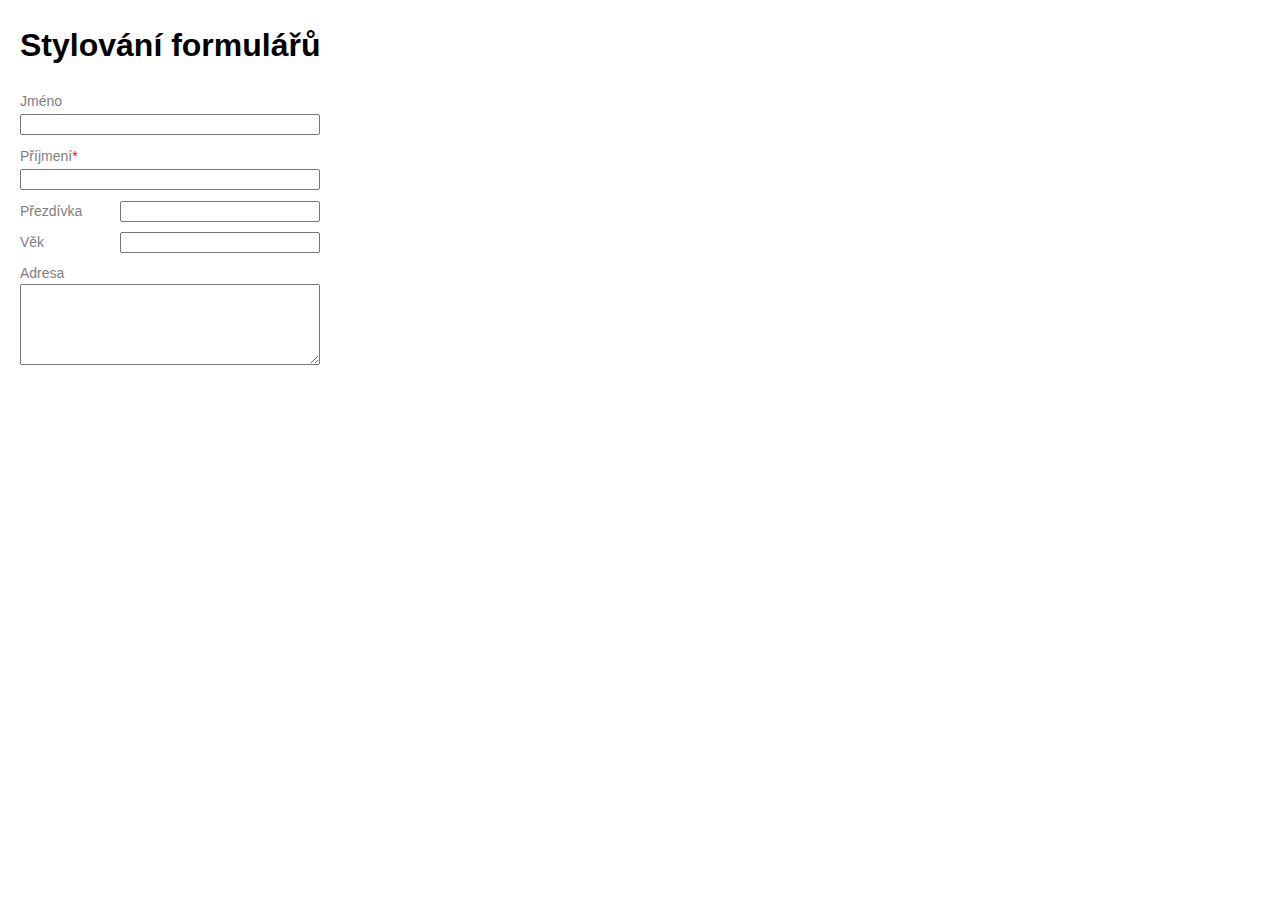
<file: 01-Formulare/02-Stylovani-formularu/index.html>
<!DOCTYPE html>
<html lang="cs">
<head>
	<meta charset="UTF-8">
	<meta name="viewport" content="width=device-width, initial-scale=1.0">
	<title>Stylování formulářů</title>
	<link rel="stylesheet" href="style.css">
</head>
<body>

	<h1>Stylování formulářů</h1>

	<form action="https://formular.itgirls.cz" method="post">


	<!-- Label a pole pod sebou -->
<div class="form-field">
<label for="jmeno">Jméno</label>
<input type="text" name="jmeno" id="jmeno">
</div>

<div class="form-field">
<label for="prijmeni">Příjmení<span class="required">*</span></label>
<input type="text" name="prijmeni" id="prijmeni">
</div>
</form>

	<!-- Label a pole vedle sebe -->
<div class="form-horizontal">
<label for="prezdivka">Přezdívka</label>
<input type="text" name="prezdivka" id="prezdivka">
</div>
<div class="form-horizontal">
<label for="vek">Věk</label>
<input type="tetx" name="vek" id="vek">
</div>

	<!--
		Stylování textového pole <input> nebo <textarea> a tlačítek <button>
		- margin, padding, border, barvy, písmo
		- stylovatelný bez problémů
		- pozor v CSS - nemůžeme stylovat jen "input"
	-->

	<div class="form-field">
		<label for="adresa">Adresa</label>
		<textarea name="adresa" id="adresa"  rows="5">
		</textarea>
	</div>



	<!--
		Stylování checkbox nebo radio
		- v podstatě nemožné stylovat
		- lze vyrobit "falešný" checkbox/radio pomocí speciálních CSS triků - ukážeme si později
	-->


	<!--
		Stylování <select>
		- lze stylovat částečně
		- na <option> uvnitř selectu lze nastavit jen velmi omezenou sadu vlastností
	-->




	<!--
		Stylování stavů formulářového pole
		- :focus, :valid, :invalid, :placeholder-shown
	-->


</body>
</html>
</file>
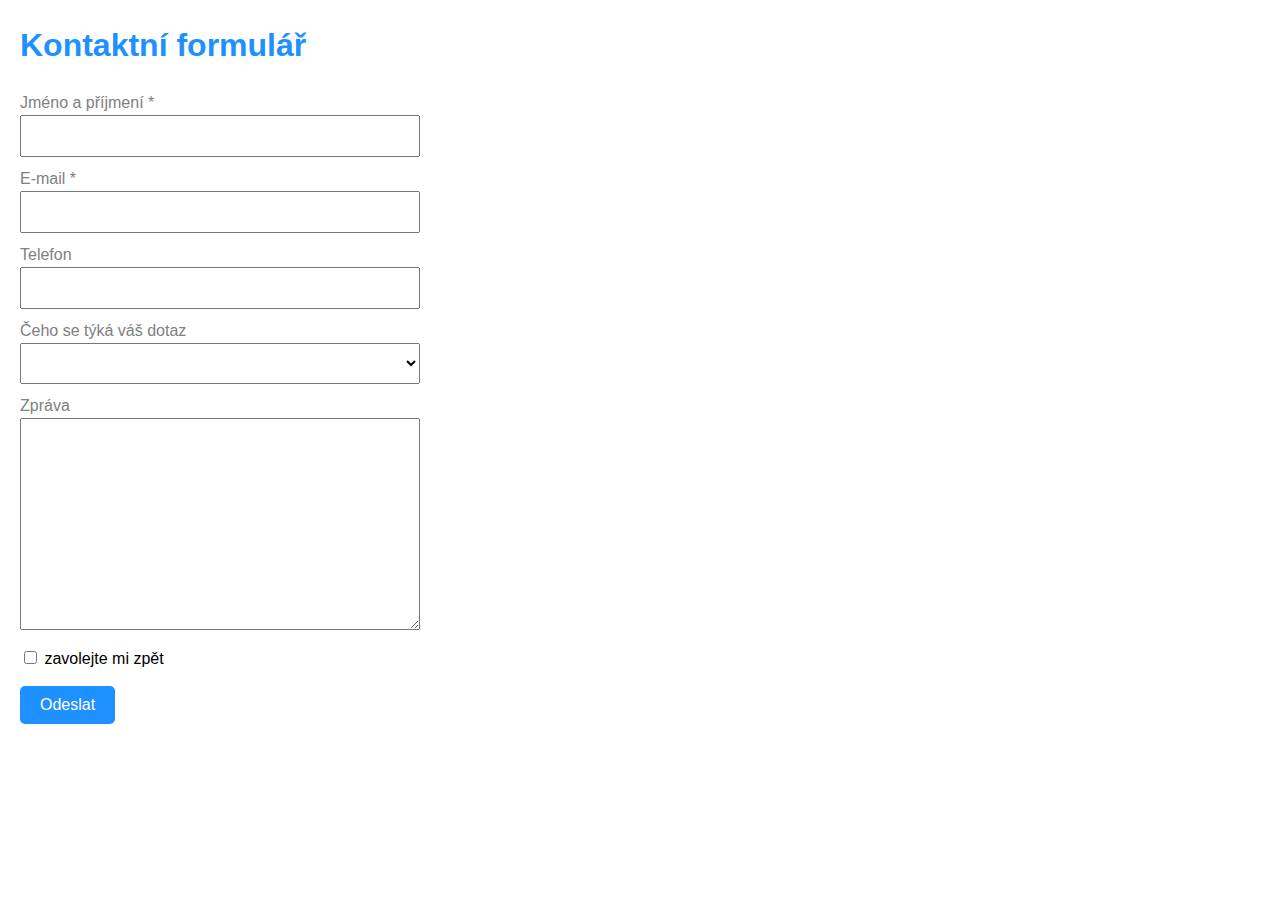
<file: 01-Formulare/03-Kontaktni-formular/index.html>
<!DOCTYPE html>
<html lang="cs">
  <head>
    <meta charset="UTF-8" />
    <meta name="viewport" content="width=device-width, initial-scale=1.0" />
    <title>Kontaktní formulář</title>
    <link rel="stylesheet" href="style.css" />
  </head>
  <body>
    <!--
		Vytvoř formulář podle obrázku zadani-ukolu.png.
		Pole pro jméno a e-mail jsou povinná.
		Pole "Čeho se týká váš dotaz" by mělo mít na výběr alespoň tři možnosti, např.:
		- Dotaz na produkt
		- Dotaz na objednávku
		- Reklamace
		- Jiné
		Použij správné typy polí (email, telefon).
		Formulář můžeš nechat odesílat na testovací adresu:
		http://formular.itgirls.cz
		... nebo ho napoj na některou z formulářových služeb na internetu.
	-->

    <h1>Kontaktní formulář</h1>

    <form method="post" action="http://formular.itgirls.cz">
      <div class="form-field">
        <label for="jmeno">Jméno a příjmení<span> *</span></label>
        <input type="text" name="jmeno" id="jmeno" required />
      </div>

      <div class="form-field">
        <label for="email">E-mail<span> *</span></label>
        <input type="text" name="email" id="email" required />
      </div>

      <div class="form-field">
        <label for="telefon">Telefon</label>
        <input type="tel" name="telefon" id="telefon" />
      </div>
      <div class="form-field">
        <label for="dotaz">Čeho se týká váš dotaz</label>

        <select name="dotaz" id="dotaz">
          <option></option>
          <option>Dotaz na produkt</option>
          <option>Dotaz na objednávku</option>
          <option>Reklamace</option>
        </select>
      </div>
      <div class="form-field">
        <label for="zprava">Zpráva</label>

        <textarea name="zprava" id="zprava" cols="30" rows="10"></textarea>
      </div>

      <input type="checkbox" name="zavolej" id="zavolej" />

      <label for="zavolej">zavolejte mi zpět</label>

      <div class="form-field">
        <button type="submit">Odeslat</button>
      </div>
    </form>
  </body>
</html>
</file>
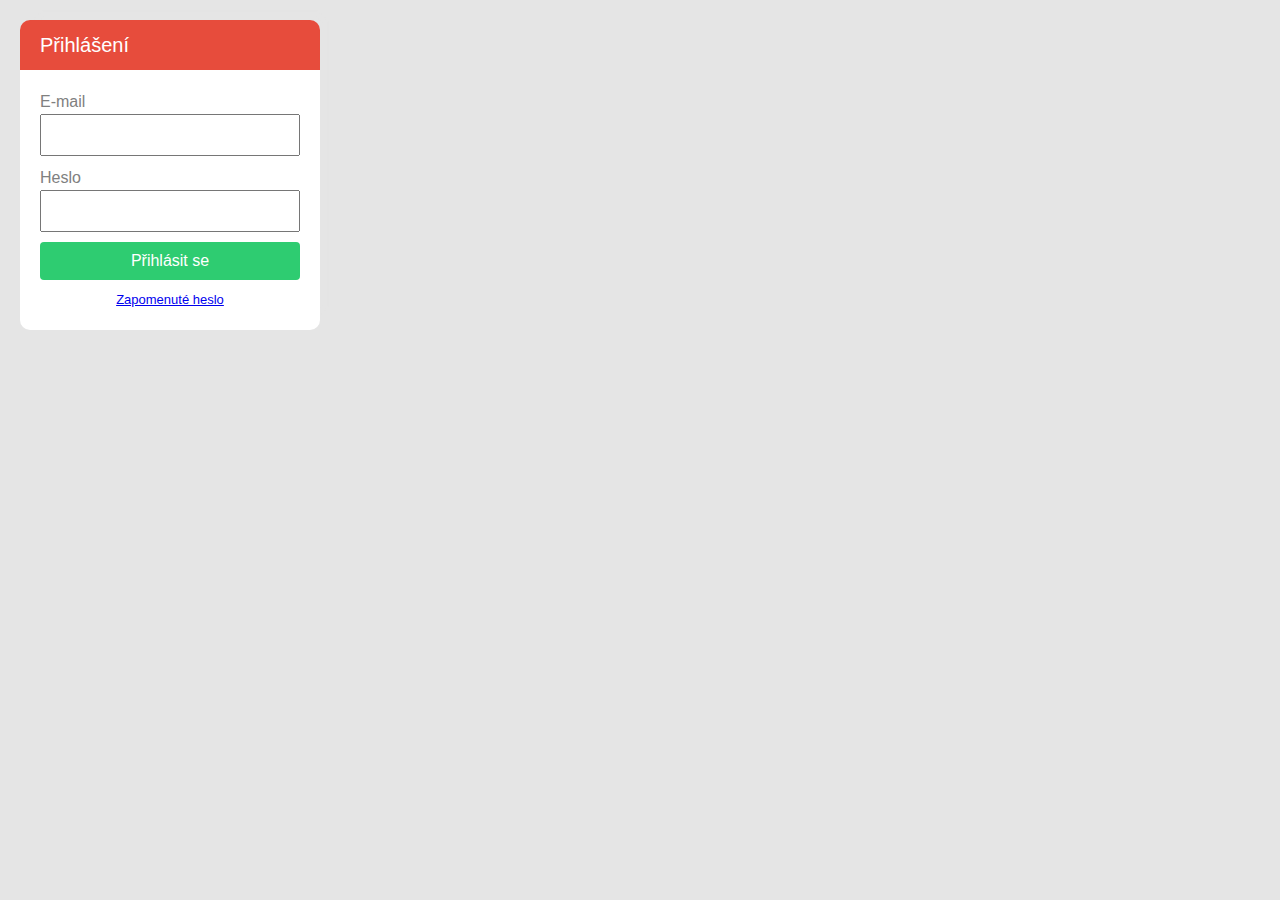
<file: 01-Formulare/04-Prihlasovaci-formular/index.html>
<!DOCTYPE html>
<html lang="cs">
<head>
	<meta charset="UTF-8">
	<meta name="viewport" content="width=device-width, initial-scale=1.0">
	<title>Přihlašovací formulář</title>
	<link rel="stylesheet" href="style.css">
</head>
<body>

		<!--
		Vytvoř přihlašovací formulář podle obrázku zadani-ukolu.png.

		Formulář obsahuje email a heslo.
		Nezapomeň dát oběma polím správný typ.
		Obě pole jsou povinná

		Odkaz na zapomenuté heslo nevede nikam (href="#").

		Formulář můžeš nechat odesílat na testovací adresu:
		http://formular.itgirls.cz
		... nebo ho napoj na některou z formulářových služeb na internetu.
	-->





<form method="post" action="http://formular.itgirls.cz">
<h1>Přihlášení</h1>
<div class="form-fields">
<div class="form-field">
<label for="email">E-mail</label>
<input type="email" name="email" id="email">
</div>
<div class="form-field">
<label for="heslo">Heslo</label>
<input type="password" name="heslo" id="heslo">
</div>

<button type="submit" name="tlacitko">Přihlásit se</button>
<div class="password">
<a href="#">Zapomenuté heslo</a>
</div>
</div>
</form>
</body>
</html>
</file>
<file: 01-Formulare/02-Stylovani-formularu/style.css>
/* intuitivnejsi box siying */
html { box-sizing: border-box; }
*, ::after, ::before { box-sizing: inherit; }

body {
	margin: 20px;
	font: 16px/1.5 sans-serif ;
}

/* ------------------------- */



form {
	width: 100%;
	max-width: 300px;

}

.form-field {
	margin-bottom: 10px;
}

.form-field label {
display: block;
font-size: 14px;
color: grey;
}

.form-field input {
width: 100%;
}

.required {
	color: red;
}

.form-horizontal {
	margin-bottom: 10px;
	max-width: 300px;
	
}

/*.form-horizontal label {
	display: inline-block;
	width: 100px;
	font-size: 14px;
	color: grey;
} */

/* Lepší způsob jak ddát prvky pod sebe pomocí flexboxu */

.form-horizontal {
	margin-bottom: 10px;
	display: flex;
	
}
.form-horizontal label {
	flex: 0 0 100px;
	font-size: 14px;
	color: grey;
}

.form-horizontal input {
	flex: 1 1 100%;
}

.form-field input,
.form-field textarea {
width: 100%;
max-width: 300px;
}
</file>
<file: 01-Formulare/03-Kontaktni-formular/style.css>
/* intuitivnejsi box siying */
html {
  box-sizing: border-box;
}
*,
::after,
::before {
  box-sizing: inherit;
}

body {
  margin: 20px;
  font: 16px/1.5 sans-serif;
}

/* ------------------------- */

h1 {
  color: dodgerblue;
}

form {
  width: 100%;
  max-width: 400px;
}
.form-field {
  margin-bottom: 10px;
}

.form-field label {
  display: block;
  margin-top: 10px;
  font-size: 16px;
  color: grey;
}

.form-field input,
.form-field select,
.form-field textarea {
  padding: 10px;
  width: 100%;
  font-size: 16px;
}

.form-field input[type="text"]:focus,
.form-field input[type="tel"]:focus,
.form-field input[type="email"]:focus,
.form-field textarea:focus {
  outline: none;
  border: 2px solid dodgerblue;
}

input[type="checkbox"]:focus {
  outline-color: dodgerblue;
}

button {
  padding: 10px 20px 10px 20px;
  margin-top: 15px;
  border: none;
  border-radius: 5px;
  background-color: dodgerblue;
  color: white;
  font-size: 16px;
}
</file>
<file: 01-Formulare/04-Prihlasovaci-formular/style.css>
/* intuitivnejsi box siying */
html { box-sizing: border-box; }
*, ::after, ::before { box-sizing: inherit; }

body {
	margin: 20px;
	font: 16px/1.5 sans-serif ;
	background-color: #e5e5e5;
}

/* ------------------------- */

/*
BARVY:
červená	na hlavičku		#e74c3c
zelená na tlačítko		#2ecc71
*/

form {
	width: 100%;
	max-width: 300px;
	border-radius: 10px;
	box-shadow: 10px -11px 6px -7px rgba(229,229,229,1);
	color:grey;
	border-radius: 4px;
}

form h1 {
	background-color: #e74c3c;
	margin-top: 0;
	margin-bottom: 0;
	border-radius: 10px 10px 0 0;
	padding: 10px 20px;
	font-size: 20px;
	font-weight: lighter;
	color: white;
}

.form-fields {
padding: 20px;
background-color: white;
border-radius: 0 0 10px 10px;

}
.form-field {
	display: block;
	margin-bottom: 10px;
	
	
}

.form-field input {
	width: 100%;
	padding: 10px;
	font-size: 16px;	
	
}

button {
	width: 100%;
	background-color: #2ecc71;
	color: white;
	border:none;
	border-radius: 4px;
	font-size: 16px;
	font-weight: lighter;
	margin-bottom: 10px;
	padding: 10px 20px;
}

.password {
	font-size: 13px;
	text-align: center;

}
</file>
